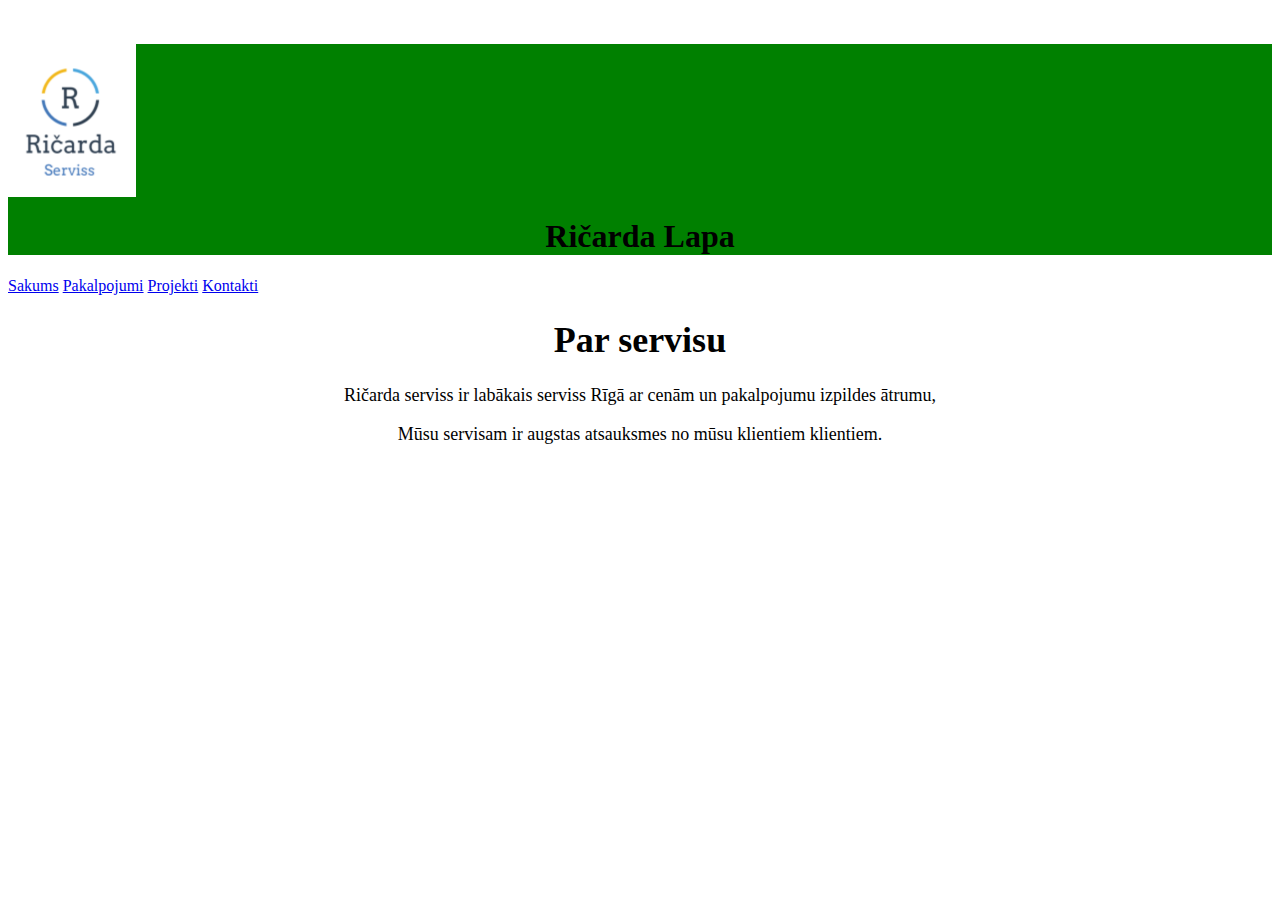
<file: index.html>
<!DOCTYPE html>
<html lang="en">
<head>
    <meta charset="UTF-8">
    <title>Ričarda Lapa</title>
    <link rel="stylesheet" href="dizains.css" type="text/css" >
    <link rel="shortcut icon" href="pics/icon.ico">
</head>
<body>
<br>
<br>

<header>
    <img class="logo" src="pics/Logo.png"  alt="Logo">
    <h1>Ričarda Lapa</h1>
</header>

<div class="navigacija">
    <a class="active" href="index.html">Sakums</a>
    <a href="pakalpojumi.html">Pakalpojumi</a>
    <a href="projekti.html">Projekti</a>
    <a href="kontakti.html">Kontakti</a>
</div>

<div class="mums">
    <h1>Par servisu</h1>
    <p>Ričarda serviss ir labākais serviss Rīgā ar cenām un pakalpojumu izpildes ātrumu, </p>
    <p>Mūsu servisam ir augstas atsauksmes no mūsu klientiem klientiem.</p>


</div>

</body>
</html>
</file>
<file: dizains.css>
.logo {
    width: 128px;
    display: block;
    margin-left: left;
    margin-right: left;

}
header{
    text-align: center;
	background-color: green;
}


}
.navigacija a {
    color: black;
    text-align: center;
    padding: 8px;
    text-decoration: none;
    font-size: 18px;
    font-weight: bold;
    font-family: Arial;

}
.mums{
    text-align: center;
    font-family: "Times New Roman";
    font-size: large;
}
.remonts {
    text-align: center;
}
footer {
    text-align: center;
}
.kontaktuinfo {
    text-align: center;
}


#map {
    width: 100%;
    height: 1000px;
    background-color: grey;


}

.bilde1 {
    width: auto ;
    max-width: 100% ;
    height: auto ;
}

.bilde2 {
    width: auto ;
    max-width: 100% ;
    height: auto ;
}

.projekts1 {
    text-align: center;
}

.projekts2 {
    text-align: center;
}

.projekts3 {
    text-align: center;
}
</file>
